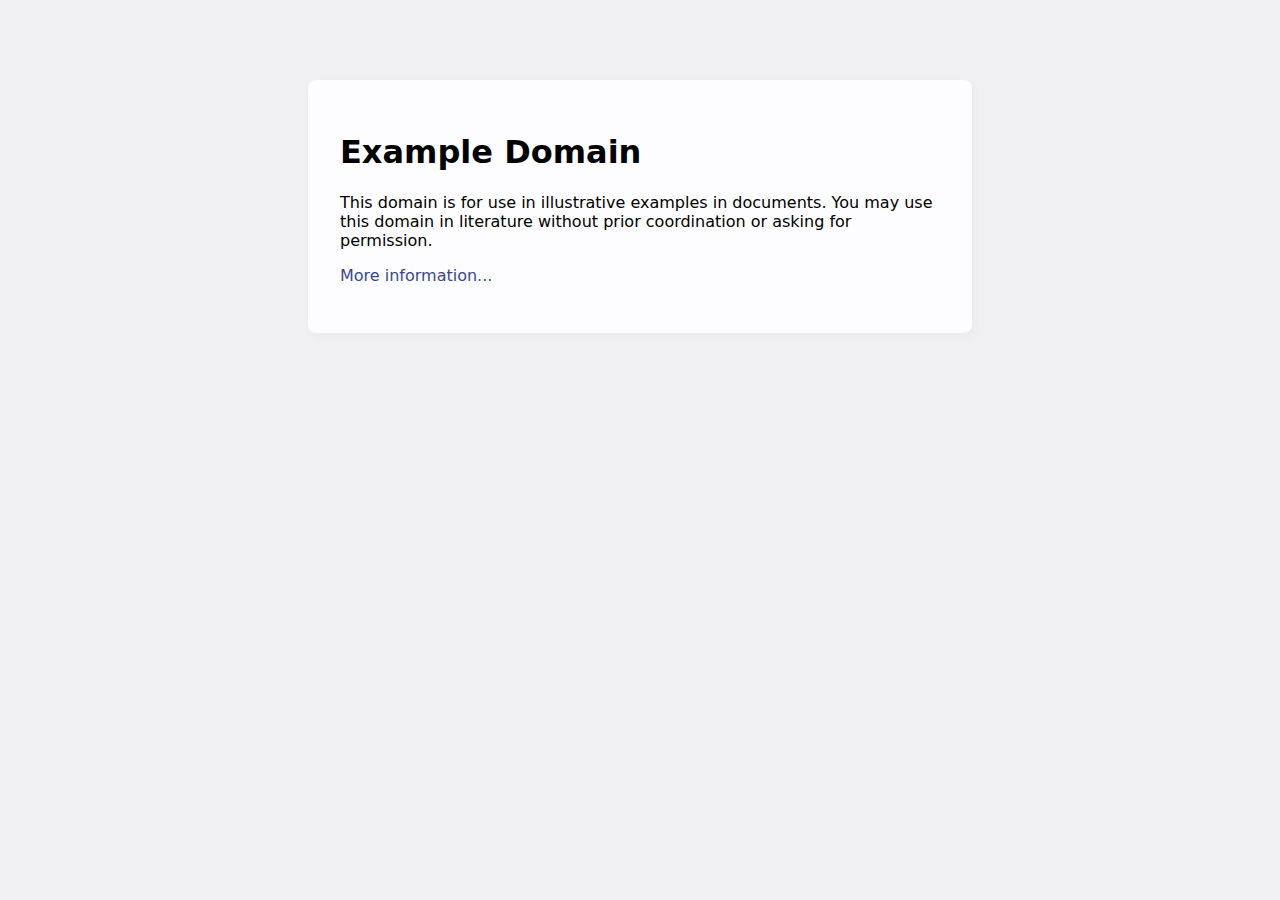
<file: cache/www.example.com/index.html>
<!doctype html>
<html>
<head>
    <title>Example Domain</title>

    <meta charset="utf-8" />
    <meta http-equiv="Content-type" content="text/html; charset=utf-8" />
    <meta name="viewport" content="width=device-width, initial-scale=1" />
    <style type="text/css">
    body {
        background-color: #f0f0f2;
        margin: 0;
        padding: 0;
        font-family: -apple-system, system-ui, BlinkMacSystemFont, "Segoe UI", "Open Sans", "Helvetica Neue", Helvetica, Arial, sans-serif;
        
    }
    div {
        width: 600px;
        margin: 5em auto;
        padding: 2em;
        background-color: #fdfdff;
        border-radius: 0.5em;
        box-shadow: 2px 3px 7px 2px rgba(0,0,0,0.02);
    }
    a:link, a:visited {
        color: #38488f;
        text-decoration: none;
    }
    @media (max-width: 700px) {
        div {
            margin: 0 auto;
            width: auto;
        }
    }
    </style>    
</head>

<body>
<div>
    <h1>Example Domain</h1>
    <p>This domain is for use in illustrative examples in documents. You may use this
    domain in literature without prior coordination or asking for permission.</p>
    <p><a href="https://www.iana.org/domains/example">More information...</a></p>
</div>
</body>
</html>
</file>
